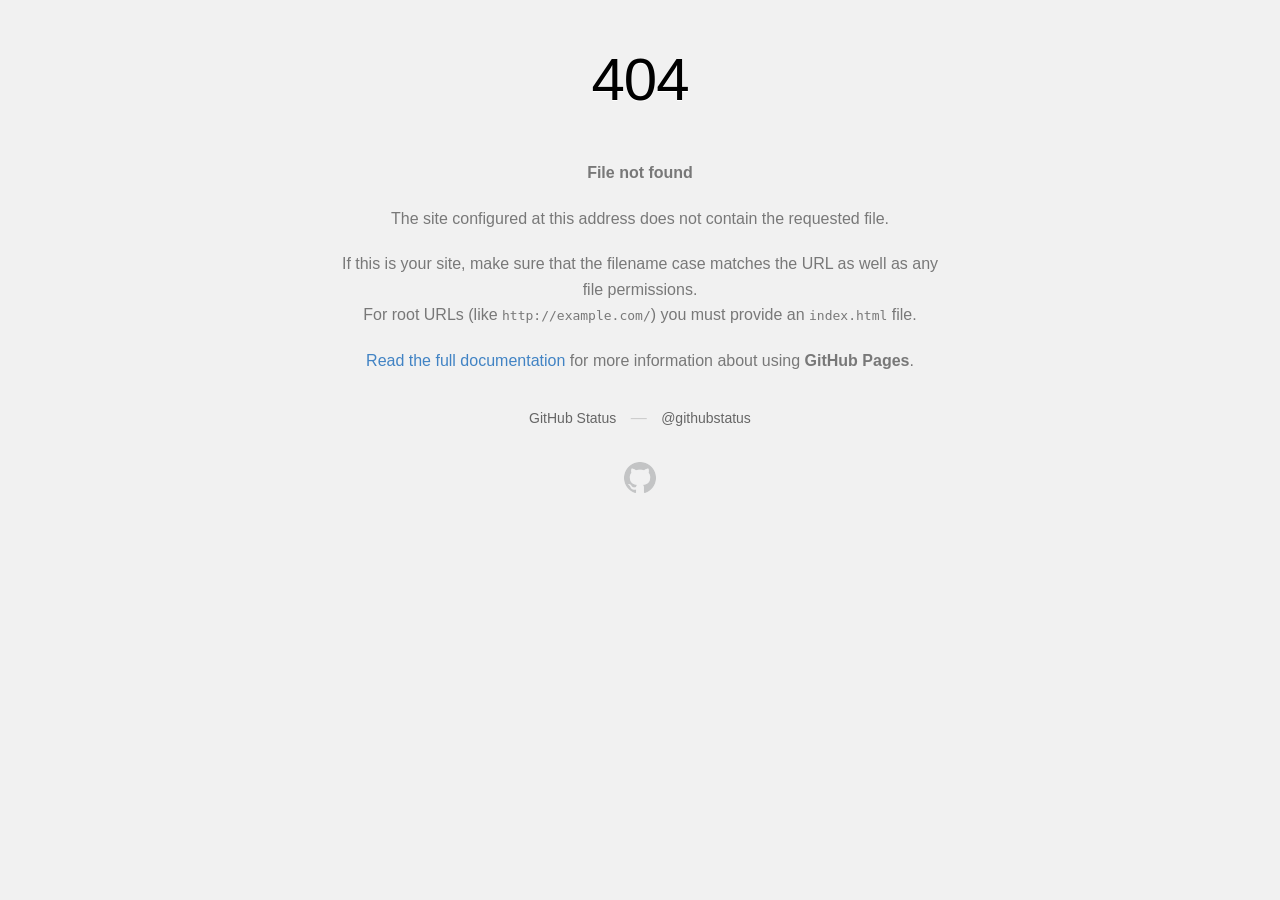
<file: uae_files/0_NqtW_66jB.htm>
<!DOCTYPE html>
<html>
  <head>
    <meta http-equiv="Content-type" content="text/html; charset=utf-8">
    <meta http-equiv="Content-Security-Policy" content="default-src 'none'; style-src 'unsafe-inline'; img-src data:; connect-src 'self'">
    <title>Page not found &middot; GitHub Pages</title>
    <style type="text/css" media="screen">
      body {
        background-color: #f1f1f1;
        margin: 0;
        font-family: "Helvetica Neue", Helvetica, Arial, sans-serif;
      }

      .container { margin: 50px auto 40px auto; width: 600px; text-align: center; }

      a { color: #4183c4; text-decoration: none; }
      a:hover { text-decoration: underline; }

      h1 { width: 800px; position:relative; left: -100px; letter-spacing: -1px; line-height: 60px; font-size: 60px; font-weight: 100; margin: 0px 0 50px 0; text-shadow: 0 1px 0 #fff; }
      p { color: rgba(0, 0, 0, 0.5); margin: 20px 0; line-height: 1.6; }

      ul { list-style: none; margin: 25px 0; padding: 0; }
      li { display: table-cell; font-weight: bold; width: 1%; }

      .logo { display: inline-block; margin-top: 35px; }
      .logo-img-2x { display: none; }
      @media
      only screen and (-webkit-min-device-pixel-ratio: 2),
      only screen and (   min--moz-device-pixel-ratio: 2),
      only screen and (     -o-min-device-pixel-ratio: 2/1),
      only screen and (        min-device-pixel-ratio: 2),
      only screen and (                min-resolution: 192dpi),
      only screen and (                min-resolution: 2dppx) {
        .logo-img-1x { display: none; }
        .logo-img-2x { display: inline-block; }
      }

      #suggestions {
        margin-top: 35px;
        color: #ccc;
      }
      #suggestions a {
        color: #666666;
        font-weight: 200;
        font-size: 14px;
        margin: 0 10px;
      }

    </style>
  </head>
  <body>

    <div class="container">

      <h1>404</h1>
      <p><strong>File not found</strong></p>

      <p>
        The site configured at this address does not
        contain the requested file.
      </p>

      <p>
        If this is your site, make sure that the filename case matches the URL
        as well as any file permissions.<br>
        For root URLs (like <code>http://example.com/</code>) you must provide an
        <code>index.html</code> file.
      </p>

      <p>
        <a href="https://help.github.com/pages/">Read the full documentation</a>
        for more information about using <strong>GitHub Pages</strong>.
      </p>

      <div id="suggestions">
        <a href="https://githubstatus.com">GitHub Status</a> &mdash;
        <a href="https://twitter.com/githubstatus">@githubstatus</a>
      </div>

      <a href="/" class="logo logo-img-1x">
        <img width="32" height="32" title="" alt="" src="[data-uri]">
      </a>

      <a href="/" class="logo logo-img-2x">
        <img width="32" height="32" title="" alt="" src="[data-uri]">
      </a>
    </div>
  </body>
</html>
</file>
